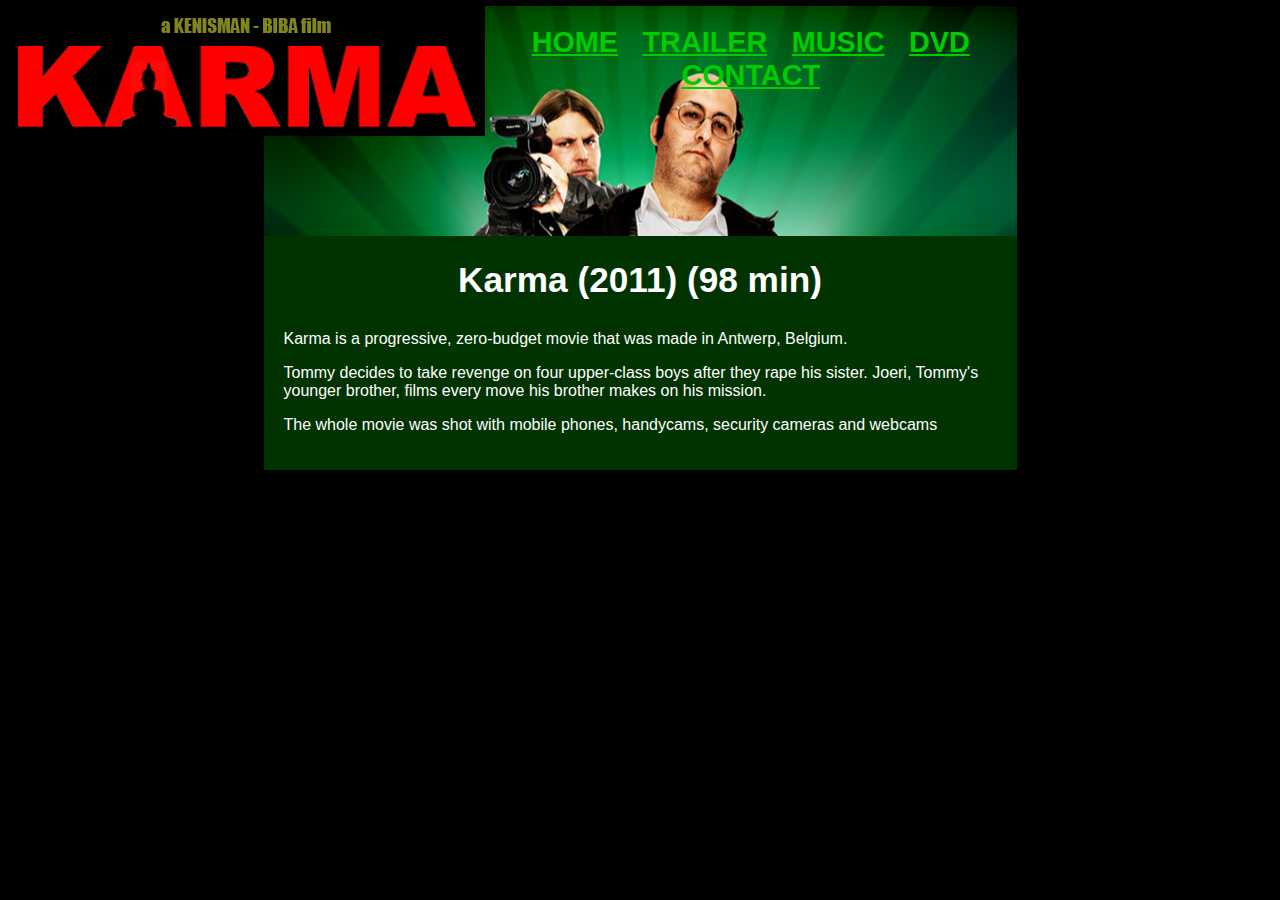
<file: about.htm>
<!DOCTYPE html>
<html xmlns="http://www.w3.org/1999/xhtml">
<head>
<meta http-equiv="Content-Type" content="text/html; charset=utf-8" />
<title>About Karma, the movie</title>
<link href="site.css" rel="stylesheet" type="text/css">
<link href="jqui.css" rel="stylesheet" type="text/css">
</head>
<body>
<div id="logo"><img src="images/logo.png" alt="Karma, the movie" /></div>
<div id="head">
<ul id="navigation">
	<li><span class="m-about"><a href="index.htm">HOME</a></span>
    </li><li><a href="trailer.htm">TRAILER</a></li>
    <li><a href="music.htm">MUSIC</a></li>
    <li><a href="dvd.htm">DVD</a></li>
    <li><a href="contact.htm">CONTACT</a></li>
</ul>
</div>
<div id="content">
    <div class="contentdiv"><h1>Karma (2011) (98 min)</h1>
<p>Karma is a progressive, zero-budget movie that was made in Antwerp, Belgium.</p>
        <p>Tommy decides to take revenge on four upper-class boys after they rape his sister.  Joeri, Tommy's younger brother, films every move his brother makes on his mission.</p>
        <p>The whole movie was shot with mobile phones, handycams, security cameras and webcams</p>
    </div>
</div>
</body>
</html>
</file>
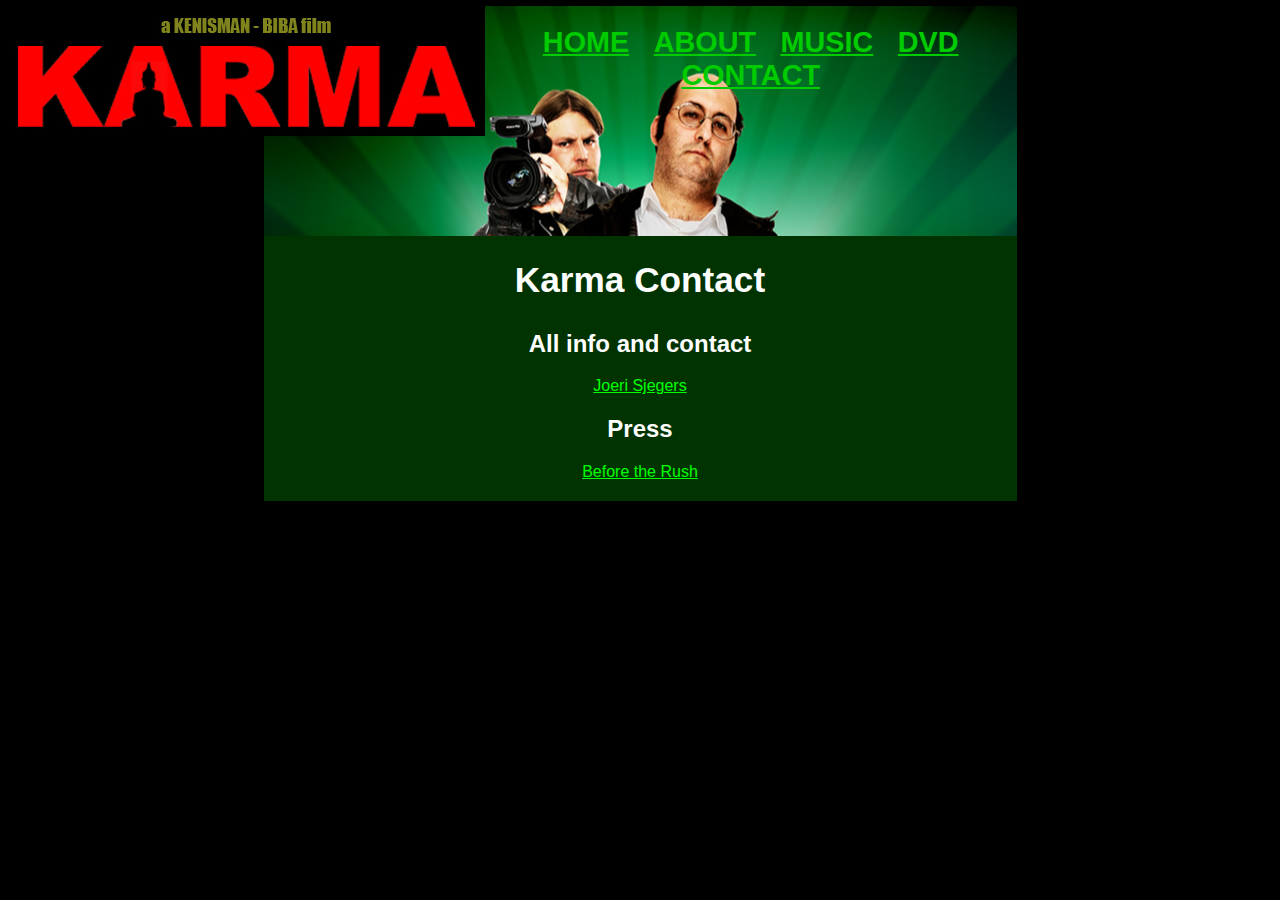
<file: contact.htm>
<!DOCTYPE html>
<html xmlns="http://www.w3.org/1999/xhtml">
<head>
<meta http-equiv="Content-Type" content="text/html; charset=utf-8" />
<title>Contact - Karma, the movie</title>
<link href="site.css" rel="stylesheet" type="text/css">
<link href="jqui.css" rel="stylesheet" type="text/css">
</head>
<body>
<div id="logo"><img src="images/logo.png" alt="Karma, the movie" /></div>
<div id="head">
<ul id="navigation">
	<li><span class="m-about"><a href="index.htm">HOME</a></span>
    </li>
	<li><a href="about.htm">ABOUT</a></li>
    <li><a href="music.htm">MUSIC</a></li>
    <li><a href="dvd.htm">DVD</a></li>
    <li><a href="contact.htm">CONTACT</a></li>
</ul>
</div>
<div id="content">
    <div class="contentdiv">
   	  <h1>Karma Contact</h1>
	  <center><h2>All info and contact</h2>
        <a href="mailto:joerisjegers@gmail.com">Joeri Sjegers</a>
        <h2>Press</h2>
        <a href="mailto:beforetherush@gmail.com">Before the Rush </a>
	  </center>
</div>
</body>
</html>
</file>
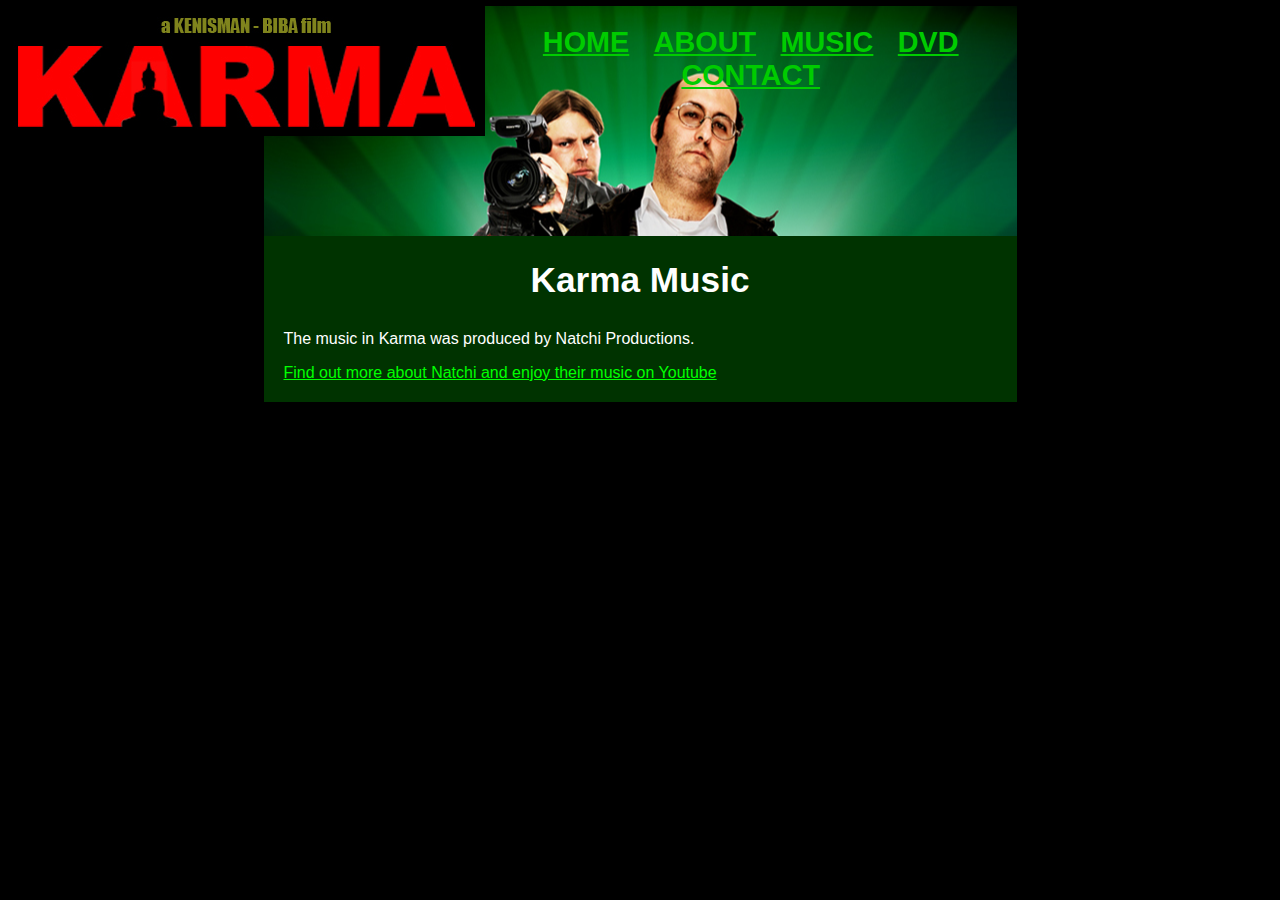
<file: music.htm>
<!DOCTYPE html>
<html xmlns="http://www.w3.org/1999/xhtml">
<head>
<meta http-equiv="Content-Type" content="text/html; charset=utf-8" />
<title>Music - Karma, the movie</title>
<link href="site.css" rel="stylesheet" type="text/css">
<link href="jqui.css" rel="stylesheet" type="text/css">
</head>
<body>
<div id="logo"><img src="images/logo.png" alt="Karma, the movie" /></div>
<div id="head">
<ul id="navigation">
	<li><span class="m-about"><a href="index.htm">HOME</a></span>
    </li>
	<li><a href="about.htm">ABOUT</a></li>
    <li><a href="music.htm">MUSIC</a></li>
    <li><a href="dvd.htm">DVD</a></li>
    <li><a href="contact.htm">CONTACT</a></li>
</ul>
</div>
<div id="content">
    <div class="contentdiv">
   	  <h1>Karma Music</h1>
<p>The music in Karma was produced by Natchi Productions.</p>

<a href="http://www.youtube.com/user/NatchiProductions">Find out more about Natchi and enjoy their music on Youtube </a></div>
</div>
</body>
</html>
</file>
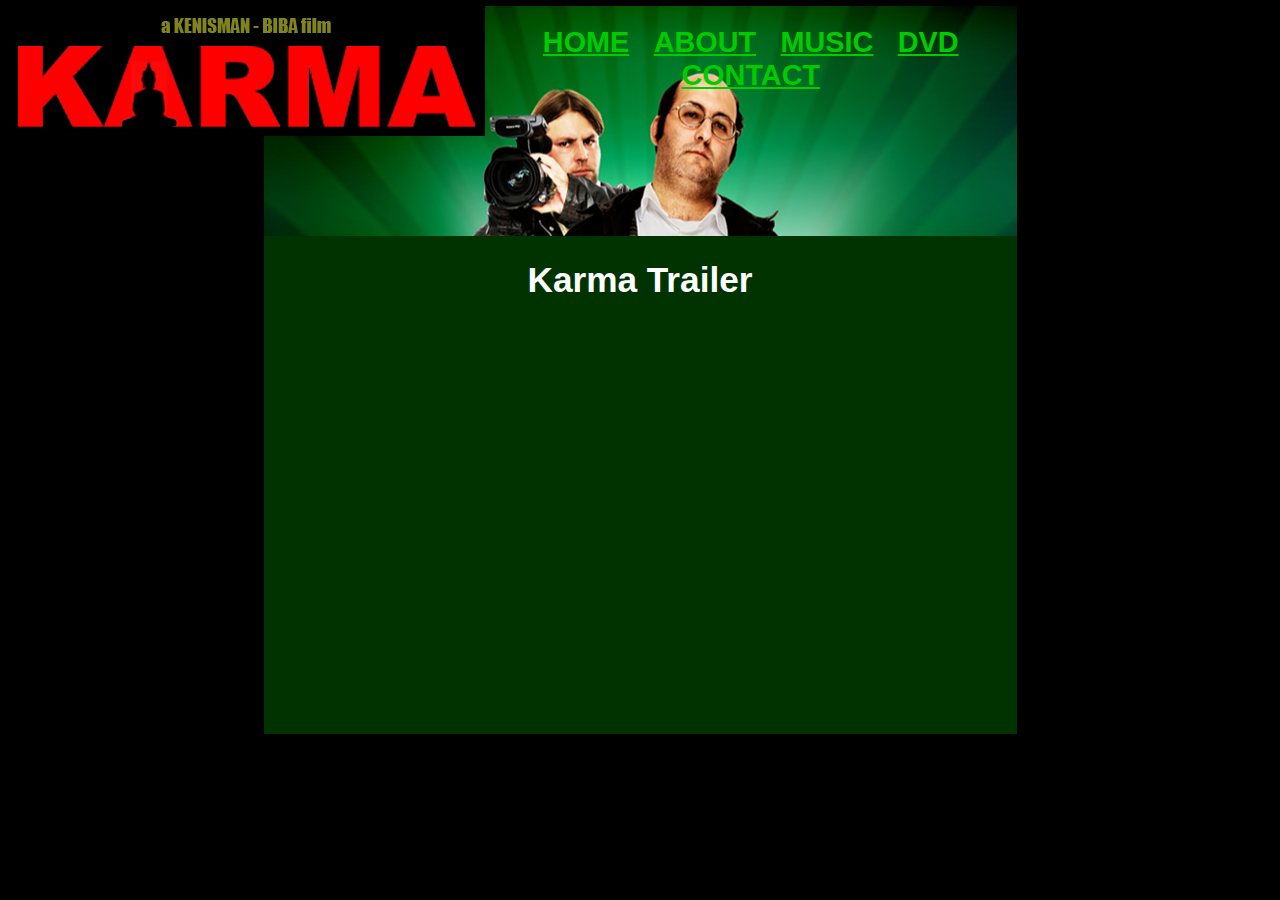
<file: trailer.htm>
<!DOCTYPE html>
<html xmlns="http://www.w3.org/1999/xhtml">
<head>
<meta http-equiv="Content-Type" content="text/html; charset=utf-8" />
<title>Trailer - Karma, the movie</title>
<link href="site.css" rel="stylesheet" type="text/css">
<link href="jqui.css" rel="stylesheet" type="text/css">
</head>
<body>
<div id="logo"><img src="images/logo.png" alt="Karma, the movie" /></div>
<div id="head">
<ul id="navigation">
	<li><span class="m-about"><a href="index.htm">HOME</a></span>
    </li>
	<li><a href="about.htm">ABOUT</a></li>
    <li><a href="music.htm">MUSIC</a></li>
    <li><a href="dvd.htm">DVD</a></li>
    <li><a href="contact.htm">CONTACT</a></li>
</ul>
</div>
<div id="content">
    <div class="contentdiv"><h1>Karma Trailer</h1>
    	<center><iframe style="margin-top: -10px;" width="640" height="390" src="http://www.youtube.com/embed/4m3w5TXW7f8?autoplay=1&wmode=opaque" frameborder="0" allowfullscreen></iframe></center>
    </div>
</div>
</body>
</html>
</file>
<file: site.css>
@charset "utf-8";

body {
	background-color: #000;
	font-family:Arial, Helvetica, sans-serif;
}
#logo {
	width: 477px;
	margin: 0 auto;
	float: left;
}
#head {
	width: 753px;
	height: 230px;
	background: url(images/banner.png) center no-repeat;
	margin: 0 auto;
	margin-top: -10px;
	text-align: center;
}
#navigation {
	padding-top: 20px;
	margin-left: -15px;
}
#navigation a {
	color: #0C0;
	font-size: 1.8em;
	font-family:Arial, Helvetica, sans-serif;
	font-weight: 700;
	
}
#navigation li {
	list-style:: none;
	display: inline;
	margin: 10px;
}
#content {
	color: #096;
	width: 753px;
	margin: 0 auto;
}
.contentdiv {
	background-color: #030;
	color: #fff;
	padding: 20px;
}
.contentdiv a {
	color: #0F0;
}
#content h1 {
	font-size: 2.2em;
	text-align: center;
	line-height: 0em;
	margin-bottom: 50px;
}
.column1 {
	float: left;
	width: 384px;
}

.column2 {
	float: left;
	width: 354px;
}

.clear {
	clear: both;
}
.ar {
	text-align: right;
	font-size: 1.2em;
	font-weight: 700;
}
.bigred {
	font-size: 1.2em;
	text-transform: uppercase;
	color: #F00;
}
.bigwhite {
	font-size: 1.2em;
	text-transform: uppercase;	
	color: #fff;
}
#share {
	float: left;
	width: 140px;
}
.share-item {
	float: left;
	width: 50px;
	margin: 10px;
}
.twitter-share-button {
float: left;
}
#top {
width: 620px;
margin: 0 auto;
}
</file>
<file: jqui.css>
/*
 * jQuery UI CSS Framework 1.8.14
 *
 * Copyright 2011, AUTHORS.txt (http://jqueryui.com/about)
 * Dual licensed under the MIT or GPL Version 2 licenses.
 * http://jquery.org/license
 *
 * http://docs.jquery.com/UI/Theming/API
 */

/* Layout helpers
----------------------------------*/
.ui-helper-hidden { display: none; }
.ui-helper-hidden-accessible { position: absolute !important; clip: rect(1px 1px 1px 1px); clip: rect(1px,1px,1px,1px); }
.ui-helper-reset { margin: 0; padding: 0; border: 0; outline: 0; line-height: 1.3; text-decoration: none; font-size: 100%; list-style: none; }
.ui-helper-clearfix:after { content: "."; display: block; height: 0; clear: both; visibility: hidden; }
.ui-helper-clearfix { display: inline-block; }
/* required comment for clearfix to work in Opera \*/
* html .ui-helper-clearfix { height:1%; }
.ui-helper-clearfix { display:block; }
/* end clearfix */
.ui-helper-zfix { width: 100%; height: 100%; top: 0; left: 0; position: absolute; opacity: 0; filter:Alpha(Opacity=0); }


/* Interaction Cues
----------------------------------*/
.ui-state-disabled { cursor: default !important; }


/* Icons
----------------------------------*/

/* states and images */
.ui-icon { display: block; text-indent: -99999px; overflow: hidden; background-repeat: no-repeat; }


/* Misc visuals
----------------------------------*/

/* Overlays */
.ui-widget-overlay { position: absolute; top: 0; left: 0; width: 100%; height: 100%; }


/*
 * jQuery UI CSS Framework 1.8.14
 *
 * Copyright 2011, AUTHORS.txt (http://jqueryui.com/about)
 * Dual licensed under the MIT or GPL Version 2 licenses.
 * http://jquery.org/license
 *
 * http://docs.jquery.com/UI/Theming/API
 *
 * To view and modify this theme, visit http://jqueryui.com/themeroller/?ffDefault=Lucida%20Grande,%20Lucida%20Sans,%20Arial,%20sans-serif&fwDefault=normal&fsDefault=1.1em&cornerRadius=10px&bgColorHeader=3a8104&bgTextureHeader=03_highlight_soft.png&bgImgOpacityHeader=33&borderColorHeader=3f7506&fcHeader=ffffff&iconColorHeader=ffffff&bgColorContent=285c00&bgTextureContent=05_inset_soft.png&bgImgOpacityContent=10&borderColorContent=72b42d&fcContent=ffffff&iconColorContent=72b42d&bgColorDefault=4ca20b&bgTextureDefault=03_highlight_soft.png&bgImgOpacityDefault=60&borderColorDefault=45930b&fcDefault=ffffff&iconColorDefault=ffffff&bgColorHover=4eb305&bgTextureHover=03_highlight_soft.png&bgImgOpacityHover=50&borderColorHover=8bd83b&fcHover=ffffff&iconColorHover=ffffff&bgColorActive=285c00&bgTextureActive=04_highlight_hard.png&bgImgOpacityActive=30&borderColorActive=72b42d&fcActive=ffffff&iconColorActive=ffffff&bgColorHighlight=fbf5d0&bgTextureHighlight=02_glass.png&bgImgOpacityHighlight=55&borderColorHighlight=f9dd34&fcHighlight=363636&iconColorHighlight=4eb305&bgColorError=ffdc2e&bgTextureError=08_diagonals_thick.png&bgImgOpacityError=95&borderColorError=fad000&fcError=2b2b2b&iconColorError=cd0a0a&bgColorOverlay=444444&bgTextureOverlay=08_diagonals_thick.png&bgImgOpacityOverlay=15&opacityOverlay=30&bgColorShadow=aaaaaa&bgTextureShadow=07_diagonals_small.png&bgImgOpacityShadow=0&opacityShadow=30&thicknessShadow=0px&offsetTopShadow=4px&offsetLeftShadow=4px&cornerRadiusShadow=4px
 */


/* Component containers
----------------------------------*/
.ui-widget { font-family: Lucida Grande, Lucida Sans, Arial, sans-serif; font-size: 1.1em; }
.ui-widget .ui-widget { font-size: 1em; }
.ui-widget input, .ui-widget select, .ui-widget textarea, .ui-widget button { font-family: Lucida Grande, Lucida Sans, Arial, sans-serif; font-size: 1em; }
.ui-widget-content { border: 1px solid #72b42d; background: #285c00 url(images/ui-bg_inset-soft_10_285c00_1x100.png) 50% bottom repeat-x; color: #ffffff; }
.ui-widget-content a { color: #ffffff; }
.ui-widget-header { border: 1px solid #3f7506; background: #3a8104 url(images/ui-bg_highlight-soft_33_3a8104_1x100.png) 50% 50% repeat-x; color: #ffffff; font-weight: bold; }
.ui-widget-header a { color: #ffffff; }

/* Interaction states
----------------------------------*/
.ui-state-default, .ui-widget-content .ui-state-default, .ui-widget-header .ui-state-default { border: 1px solid #45930b; background: #4ca20b url(images/ui-bg_highlight-soft_60_4ca20b_1x100.png) 50% 50% repeat-x; font-weight: normal; color: #ffffff; }
.ui-state-default a, .ui-state-default a:link, .ui-state-default a:visited { color: #ffffff; text-decoration: none; }
.ui-state-hover, .ui-widget-content .ui-state-hover, .ui-widget-header .ui-state-hover, .ui-state-focus, .ui-widget-content .ui-state-focus, .ui-widget-header .ui-state-focus { border: 1px solid #8bd83b; background: #4eb305 url(images/ui-bg_highlight-soft_50_4eb305_1x100.png) 50% 50% repeat-x; font-weight: normal; color: #ffffff; }
.ui-state-hover a, .ui-state-hover a:hover { color: #ffffff; text-decoration: none; }
.ui-state-active, .ui-widget-content .ui-state-active, .ui-widget-header .ui-state-active { border: 1px solid #72b42d; background: #285c00 url(images/ui-bg_highlight-hard_30_285c00_1x100.png) 50% 50% repeat-x; font-weight: normal; color: #ffffff; }
.ui-state-active a, .ui-state-active a:link, .ui-state-active a:visited { color: #ffffff; text-decoration: none; }
.ui-widget :active { outline: none; }

/* Interaction Cues
----------------------------------*/
.ui-state-highlight, .ui-widget-content .ui-state-highlight, .ui-widget-header .ui-state-highlight  {border: 1px solid #f9dd34; background: #fbf5d0 url(images/ui-bg_glass_55_fbf5d0_1x400.png) 50% 50% repeat-x; color: #363636; }
.ui-state-highlight a, .ui-widget-content .ui-state-highlight a,.ui-widget-header .ui-state-highlight a { color: #363636; }
.ui-state-error, .ui-widget-content .ui-state-error, .ui-widget-header .ui-state-error {border: 1px solid #fad000; background: #ffdc2e url(images/ui-bg_diagonals-thick_95_ffdc2e_40x40.png) 50% 50% repeat; color: #2b2b2b; }
.ui-state-error a, .ui-widget-content .ui-state-error a, .ui-widget-header .ui-state-error a { color: #2b2b2b; }
.ui-state-error-text, .ui-widget-content .ui-state-error-text, .ui-widget-header .ui-state-error-text { color: #2b2b2b; }
.ui-priority-primary, .ui-widget-content .ui-priority-primary, .ui-widget-header .ui-priority-primary { font-weight: bold; }
.ui-priority-secondary, .ui-widget-content .ui-priority-secondary,  .ui-widget-header .ui-priority-secondary { opacity: .7; filter:Alpha(Opacity=70); font-weight: normal; }
.ui-state-disabled, .ui-widget-content .ui-state-disabled, .ui-widget-header .ui-state-disabled { opacity: .35; filter:Alpha(Opacity=35); background-image: none; }

/* Icons
----------------------------------*/

/* states and images */
.ui-icon { width: 16px; height: 16px; background-image: url(images/ui-icons_72b42d_256x240.png); }
.ui-widget-content .ui-icon {background-image: url(images/ui-icons_72b42d_256x240.png); }
.ui-widget-header .ui-icon {background-image: url(images/ui-icons_ffffff_256x240.png); }
.ui-state-default .ui-icon { background-image: url(images/ui-icons_ffffff_256x240.png); }
.ui-state-hover .ui-icon, .ui-state-focus .ui-icon {background-image: url(images/ui-icons_ffffff_256x240.png); }
.ui-state-active .ui-icon {background-image: url(images/ui-icons_ffffff_256x240.png); }
.ui-state-highlight .ui-icon {background-image: url(images/ui-icons_4eb305_256x240.png); }
.ui-state-error .ui-icon, .ui-state-error-text .ui-icon {background-image: url(images/ui-icons_cd0a0a_256x240.png); }

/* positioning */
.ui-icon-carat-1-n { background-position: 0 0; }
.ui-icon-carat-1-ne { background-position: -16px 0; }
.ui-icon-carat-1-e { background-position: -32px 0; }
.ui-icon-carat-1-se { background-position: -48px 0; }
.ui-icon-carat-1-s { background-position: -64px 0; }
.ui-icon-carat-1-sw { background-position: -80px 0; }
.ui-icon-carat-1-w { background-position: -96px 0; }
.ui-icon-carat-1-nw { background-position: -112px 0; }
.ui-icon-carat-2-n-s { background-position: -128px 0; }
.ui-icon-carat-2-e-w { background-position: -144px 0; }
.ui-icon-triangle-1-n { background-position: 0 -16px; }
.ui-icon-triangle-1-ne { background-position: -16px -16px; }
.ui-icon-triangle-1-e { background-position: -32px -16px; }
.ui-icon-triangle-1-se { background-position: -48px -16px; }
.ui-icon-triangle-1-s { background-position: -64px -16px; }
.ui-icon-triangle-1-sw { background-position: -80px -16px; }
.ui-icon-triangle-1-w { background-position: -96px -16px; }
.ui-icon-triangle-1-nw { background-position: -112px -16px; }
.ui-icon-triangle-2-n-s { background-position: -128px -16px; }
.ui-icon-triangle-2-e-w { background-position: -144px -16px; }
.ui-icon-arrow-1-n { background-position: 0 -32px; }
.ui-icon-arrow-1-ne { background-position: -16px -32px; }
.ui-icon-arrow-1-e { background-position: -32px -32px; }
.ui-icon-arrow-1-se { background-position: -48px -32px; }
.ui-icon-arrow-1-s { background-position: -64px -32px; }
.ui-icon-arrow-1-sw { background-position: -80px -32px; }
.ui-icon-arrow-1-w { background-position: -96px -32px; }
.ui-icon-arrow-1-nw { background-position: -112px -32px; }
.ui-icon-arrow-2-n-s { background-position: -128px -32px; }
.ui-icon-arrow-2-ne-sw { background-position: -144px -32px; }
.ui-icon-arrow-2-e-w { background-position: -160px -32px; }
.ui-icon-arrow-2-se-nw { background-position: -176px -32px; }
.ui-icon-arrowstop-1-n { background-position: -192px -32px; }
.ui-icon-arrowstop-1-e { background-position: -208px -32px; }
.ui-icon-arrowstop-1-s { background-position: -224px -32px; }
.ui-icon-arrowstop-1-w { background-position: -240px -32px; }
.ui-icon-arrowthick-1-n { background-position: 0 -48px; }
.ui-icon-arrowthick-1-ne { background-position: -16px -48px; }
.ui-icon-arrowthick-1-e { background-position: -32px -48px; }
.ui-icon-arrowthick-1-se { background-position: -48px -48px; }
.ui-icon-arrowthick-1-s { background-position: -64px -48px; }
.ui-icon-arrowthick-1-sw { background-position: -80px -48px; }
.ui-icon-arrowthick-1-w { background-position: -96px -48px; }
.ui-icon-arrowthick-1-nw { background-position: -112px -48px; }
.ui-icon-arrowthick-2-n-s { background-position: -128px -48px; }
.ui-icon-arrowthick-2-ne-sw { background-position: -144px -48px; }
.ui-icon-arrowthick-2-e-w { background-position: -160px -48px; }
.ui-icon-arrowthick-2-se-nw { background-position: -176px -48px; }
.ui-icon-arrowthickstop-1-n { background-position: -192px -48px; }
.ui-icon-arrowthickstop-1-e { background-position: -208px -48px; }
.ui-icon-arrowthickstop-1-s { background-position: -224px -48px; }
.ui-icon-arrowthickstop-1-w { background-position: -240px -48px; }
.ui-icon-arrowreturnthick-1-w { background-position: 0 -64px; }
.ui-icon-arrowreturnthick-1-n { background-position: -16px -64px; }
.ui-icon-arrowreturnthick-1-e { background-position: -32px -64px; }
.ui-icon-arrowreturnthick-1-s { background-position: -48px -64px; }
.ui-icon-arrowreturn-1-w { background-position: -64px -64px; }
.ui-icon-arrowreturn-1-n { background-position: -80px -64px; }
.ui-icon-arrowreturn-1-e { background-position: -96px -64px; }
.ui-icon-arrowreturn-1-s { background-position: -112px -64px; }
.ui-icon-arrowrefresh-1-w { background-position: -128px -64px; }
.ui-icon-arrowrefresh-1-n { background-position: -144px -64px; }
.ui-icon-arrowrefresh-1-e { background-position: -160px -64px; }
.ui-icon-arrowrefresh-1-s { background-position: -176px -64px; }
.ui-icon-arrow-4 { background-position: 0 -80px; }
.ui-icon-arrow-4-diag { background-position: -16px -80px; }
.ui-icon-extlink { background-position: -32px -80px; }
.ui-icon-newwin { background-position: -48px -80px; }
.ui-icon-refresh { background-position: -64px -80px; }
.ui-icon-shuffle { background-position: -80px -80px; }
.ui-icon-transfer-e-w { background-position: -96px -80px; }
.ui-icon-transferthick-e-w { background-position: -112px -80px; }
.ui-icon-folder-collapsed { background-position: 0 -96px; }
.ui-icon-folder-open { background-position: -16px -96px; }
.ui-icon-document { background-position: -32px -96px; }
.ui-icon-document-b { background-position: -48px -96px; }
.ui-icon-note { background-position: -64px -96px; }
.ui-icon-mail-closed { background-position: -80px -96px; }
.ui-icon-mail-open { background-position: -96px -96px; }
.ui-icon-suitcase { background-position: -112px -96px; }
.ui-icon-comment { background-position: -128px -96px; }
.ui-icon-person { background-position: -144px -96px; }
.ui-icon-print { background-position: -160px -96px; }
.ui-icon-trash { background-position: -176px -96px; }
.ui-icon-locked { background-position: -192px -96px; }
.ui-icon-unlocked { background-position: -208px -96px; }
.ui-icon-bookmark { background-position: -224px -96px; }
.ui-icon-tag { background-position: -240px -96px; }
.ui-icon-home { background-position: 0 -112px; }
.ui-icon-flag { background-position: -16px -112px; }
.ui-icon-calendar { background-position: -32px -112px; }
.ui-icon-cart { background-position: -48px -112px; }
.ui-icon-pencil { background-position: -64px -112px; }
.ui-icon-clock { background-position: -80px -112px; }
.ui-icon-disk { background-position: -96px -112px; }
.ui-icon-calculator { background-position: -112px -112px; }
.ui-icon-zoomin { background-position: -128px -112px; }
.ui-icon-zoomout { background-position: -144px -112px; }
.ui-icon-search { background-position: -160px -112px; }
.ui-icon-wrench { background-position: -176px -112px; }
.ui-icon-gear { background-position: -192px -112px; }
.ui-icon-heart { background-position: -208px -112px; }
.ui-icon-star { background-position: -224px -112px; }
.ui-icon-link { background-position: -240px -112px; }
.ui-icon-cancel { background-position: 0 -128px; }
.ui-icon-plus { background-position: -16px -128px; }
.ui-icon-plusthick { background-position: -32px -128px; }
.ui-icon-minus { background-position: -48px -128px; }
.ui-icon-minusthick { background-position: -64px -128px; }
.ui-icon-close { background-position: -80px -128px; }
.ui-icon-closethick { background-position: -96px -128px; }
.ui-icon-key { background-position: -112px -128px; }
.ui-icon-lightbulb { background-position: -128px -128px; }
.ui-icon-scissors { background-position: -144px -128px; }
.ui-icon-clipboard { background-position: -160px -128px; }
.ui-icon-copy { background-position: -176px -128px; }
.ui-icon-contact { background-position: -192px -128px; }
.ui-icon-image { background-position: -208px -128px; }
.ui-icon-video { background-position: -224px -128px; }
.ui-icon-script { background-position: -240px -128px; }
.ui-icon-alert { background-position: 0 -144px; }
.ui-icon-info { background-position: -16px -144px; }
.ui-icon-notice { background-position: -32px -144px; }
.ui-icon-help { background-position: -48px -144px; }
.ui-icon-check { background-position: -64px -144px; }
.ui-icon-bullet { background-position: -80px -144px; }
.ui-icon-radio-off { background-position: -96px -144px; }
.ui-icon-radio-on { background-position: -112px -144px; }
.ui-icon-pin-w { background-position: -128px -144px; }
.ui-icon-pin-s { background-position: -144px -144px; }
.ui-icon-play { background-position: 0 -160px; }
.ui-icon-pause { background-position: -16px -160px; }
.ui-icon-seek-next { background-position: -32px -160px; }
.ui-icon-seek-prev { background-position: -48px -160px; }
.ui-icon-seek-end { background-position: -64px -160px; }
.ui-icon-seek-start { background-position: -80px -160px; }
/* ui-icon-seek-first is deprecated, use ui-icon-seek-start instead */
.ui-icon-seek-first { background-position: -80px -160px; }
.ui-icon-stop { background-position: -96px -160px; }
.ui-icon-eject { background-position: -112px -160px; }
.ui-icon-volume-off { background-position: -128px -160px; }
.ui-icon-volume-on { background-position: -144px -160px; }
.ui-icon-power { background-position: 0 -176px; }
.ui-icon-signal-diag { background-position: -16px -176px; }
.ui-icon-signal { background-position: -32px -176px; }
.ui-icon-battery-0 { background-position: -48px -176px; }
.ui-icon-battery-1 { background-position: -64px -176px; }
.ui-icon-battery-2 { background-position: -80px -176px; }
.ui-icon-battery-3 { background-position: -96px -176px; }
.ui-icon-circle-plus { background-position: 0 -192px; }
.ui-icon-circle-minus { background-position: -16px -192px; }
.ui-icon-circle-close { background-position: -32px -192px; }
.ui-icon-circle-triangle-e { background-position: -48px -192px; }
.ui-icon-circle-triangle-s { background-position: -64px -192px; }
.ui-icon-circle-triangle-w { background-position: -80px -192px; }
.ui-icon-circle-triangle-n { background-position: -96px -192px; }
.ui-icon-circle-arrow-e { background-position: -112px -192px; }
.ui-icon-circle-arrow-s { background-position: -128px -192px; }
.ui-icon-circle-arrow-w { background-position: -144px -192px; }
.ui-icon-circle-arrow-n { background-position: -160px -192px; }
.ui-icon-circle-zoomin { background-position: -176px -192px; }
.ui-icon-circle-zoomout { background-position: -192px -192px; }
.ui-icon-circle-check { background-position: -208px -192px; }
.ui-icon-circlesmall-plus { background-position: 0 -208px; }
.ui-icon-circlesmall-minus { background-position: -16px -208px; }
.ui-icon-circlesmall-close { background-position: -32px -208px; }
.ui-icon-squaresmall-plus { background-position: -48px -208px; }
.ui-icon-squaresmall-minus { background-position: -64px -208px; }
.ui-icon-squaresmall-close { background-position: -80px -208px; }
.ui-icon-grip-dotted-vertical { background-position: 0 -224px; }
.ui-icon-grip-dotted-horizontal { background-position: -16px -224px; }
.ui-icon-grip-solid-vertical { background-position: -32px -224px; }
.ui-icon-grip-solid-horizontal { background-position: -48px -224px; }
.ui-icon-gripsmall-diagonal-se { background-position: -64px -224px; }
.ui-icon-grip-diagonal-se { background-position: -80px -224px; }


/* Misc visuals
----------------------------------*/

/* Corner radius */
.ui-corner-all, .ui-corner-top, .ui-corner-left, .ui-corner-tl { -moz-border-radius-topleft: 10px; -webkit-border-top-left-radius: 10px; -khtml-border-top-left-radius: 10px; border-top-left-radius: 10px; }
.ui-corner-all, .ui-corner-top, .ui-corner-right, .ui-corner-tr { -moz-border-radius-topright: 10px; -webkit-border-top-right-radius: 10px; -khtml-border-top-right-radius: 10px; border-top-right-radius: 10px; }
.ui-corner-all, .ui-corner-bottom, .ui-corner-left, .ui-corner-bl { -moz-border-radius-bottomleft: 10px; -webkit-border-bottom-left-radius: 10px; -khtml-border-bottom-left-radius: 10px; border-bottom-left-radius: 10px; }
.ui-corner-all, .ui-corner-bottom, .ui-corner-right, .ui-corner-br { -moz-border-radius-bottomright: 10px; -webkit-border-bottom-right-radius: 10px; -khtml-border-bottom-right-radius: 10px; border-bottom-right-radius: 10px; }

/* Overlays */
.ui-widget-overlay { background: #444444 url(images/ui-bg_diagonals-thick_15_444444_40x40.png) 50% 50% repeat; opacity: .30;filter:Alpha(Opacity=30); }
.ui-widget-shadow { margin: 4px 0 0 4px; padding: 0px; background: #aaaaaa url(images/ui-bg_diagonals-small_0_aaaaaa_40x40.png) 50% 50% repeat; opacity: .30;filter:Alpha(Opacity=30); -moz-border-radius: 4px; -khtml-border-radius: 4px; -webkit-border-radius: 4px; border-radius: 4px; }/*
 * jQuery UI Resizable 1.8.14
 *
 * Copyright 2011, AUTHORS.txt (http://jqueryui.com/about)
 * Dual licensed under the MIT or GPL Version 2 licenses.
 * http://jquery.org/license
 *
 * http://docs.jquery.com/UI/Resizable#theming
 */
.ui-resizable { position: relative;}
.ui-resizable-handle { position: absolute;font-size: 0.1px;z-index: 99999; display: block; }
.ui-resizable-disabled .ui-resizable-handle, .ui-resizable-autohide .ui-resizable-handle { display: none; }
.ui-resizable-n { cursor: n-resize; height: 7px; width: 100%; top: -5px; left: 0; }
.ui-resizable-s { cursor: s-resize; height: 7px; width: 100%; bottom: -5px; left: 0; }
.ui-resizable-e { cursor: e-resize; width: 7px; right: -5px; top: 0; height: 100%; }
.ui-resizable-w { cursor: w-resize; width: 7px; left: -5px; top: 0; height: 100%; }
.ui-resizable-se { cursor: se-resize; width: 12px; height: 12px; right: 1px; bottom: 1px; }
.ui-resizable-sw { cursor: sw-resize; width: 9px; height: 9px; left: -5px; bottom: -5px; }
.ui-resizable-nw { cursor: nw-resize; width: 9px; height: 9px; left: -5px; top: -5px; }
.ui-resizable-ne { cursor: ne-resize; width: 9px; height: 9px; right: -5px; top: -5px;}/*
 * jQuery UI Selectable 1.8.14
 *
 * Copyright 2011, AUTHORS.txt (http://jqueryui.com/about)
 * Dual licensed under the MIT or GPL Version 2 licenses.
 * http://jquery.org/license
 *
 * http://docs.jquery.com/UI/Selectable#theming
 */
.ui-selectable-helper { position: absolute; z-index: 100; border:1px dotted black; }
/*
 * jQuery UI Accordion 1.8.14
 *
 * Copyright 2011, AUTHORS.txt (http://jqueryui.com/about)
 * Dual licensed under the MIT or GPL Version 2 licenses.
 * http://jquery.org/license
 *
 * http://docs.jquery.com/UI/Accordion#theming
 */
/* IE/Win - Fix animation bug - #4615 */
.ui-accordion { width: 100%; }
.ui-accordion .ui-accordion-header { cursor: pointer; position: relative; margin-top: 1px; zoom: 1; }
.ui-accordion .ui-accordion-li-fix { display: inline; }
.ui-accordion .ui-accordion-header-active { border-bottom: 0 !important; }
.ui-accordion .ui-accordion-header a { display: block; font-size: 1em; padding: .5em .5em .5em .7em; }
.ui-accordion-icons .ui-accordion-header a { padding-left: 2.2em; }
.ui-accordion .ui-accordion-header .ui-icon { position: absolute; left: .5em; top: 50%; margin-top: -8px; }
.ui-accordion .ui-accordion-content { padding: 1em 2.2em; border-top: 0; margin-top: -2px; position: relative; top: 1px; margin-bottom: 2px; overflow: auto; display: none; zoom: 1; }
.ui-accordion .ui-accordion-content-active { display: block; }
/*
 * jQuery UI Autocomplete 1.8.14
 *
 * Copyright 2011, AUTHORS.txt (http://jqueryui.com/about)
 * Dual licensed under the MIT or GPL Version 2 licenses.
 * http://jquery.org/license
 *
 * http://docs.jquery.com/UI/Autocomplete#theming
 */
.ui-autocomplete { position: absolute; cursor: default; }	

/* workarounds */
* html .ui-autocomplete { width:1px; } /* without this, the menu expands to 100% in IE6 */

/*
 * jQuery UI Menu 1.8.14
 *
 * Copyright 2010, AUTHORS.txt (http://jqueryui.com/about)
 * Dual licensed under the MIT or GPL Version 2 licenses.
 * http://jquery.org/license
 *
 * http://docs.jquery.com/UI/Menu#theming
 */
.ui-menu {
	list-style:none;
	padding: 2px;
	margin: 0;
	display:block;
	float: left;
}
.ui-menu .ui-menu {
	margin-top: -3px;
}
.ui-menu .ui-menu-item {
	margin:0;
	padding: 0;
	zoom: 1;
	float: left;
	clear: left;
	width: 100%;
}
.ui-menu .ui-menu-item a {
	text-decoration:none;
	display:block;
	padding:.2em .4em;
	line-height:1.5;
	zoom:1;
}
.ui-menu .ui-menu-item a.ui-state-hover,
.ui-menu .ui-menu-item a.ui-state-active {
	font-weight: normal;
	margin: -1px;
}
/*
 * jQuery UI Button 1.8.14
 *
 * Copyright 2011, AUTHORS.txt (http://jqueryui.com/about)
 * Dual licensed under the MIT or GPL Version 2 licenses.
 * http://jquery.org/license
 *
 * http://docs.jquery.com/UI/Button#theming
 */
.ui-button { display: inline-block; position: relative; padding: 0; margin-right: .1em; text-decoration: none !important; cursor: pointer; text-align: center; zoom: 1; overflow: visible; } /* the overflow property removes extra width in IE */
.ui-button-icon-only { width: 2.2em; } /* to make room for the icon, a width needs to be set here */
button.ui-button-icon-only { width: 2.4em; } /* button elements seem to need a little more width */
.ui-button-icons-only { width: 3.4em; } 
button.ui-button-icons-only { width: 3.7em; } 

/*button text element */
.ui-button .ui-button-text { display: block; line-height: 1.4;  }
.ui-button-text-only .ui-button-text { padding: .4em 1em; }
.ui-button-icon-only .ui-button-text, .ui-button-icons-only .ui-button-text { padding: .4em; text-indent: -9999999px; }
.ui-button-text-icon-primary .ui-button-text, .ui-button-text-icons .ui-button-text { padding: .4em 1em .4em 2.1em; }
.ui-button-text-icon-secondary .ui-button-text, .ui-button-text-icons .ui-button-text { padding: .4em 2.1em .4em 1em; }
.ui-button-text-icons .ui-button-text { padding-left: 2.1em; padding-right: 2.1em; }
/* no icon support for input elements, provide padding by default */
input.ui-button { padding: .4em 1em; }

/*button icon element(s) */
.ui-button-icon-only .ui-icon, .ui-button-text-icon-primary .ui-icon, .ui-button-text-icon-secondary .ui-icon, .ui-button-text-icons .ui-icon, .ui-button-icons-only .ui-icon { position: absolute; top: 50%; margin-top: -8px; }
.ui-button-icon-only .ui-icon { left: 50%; margin-left: -8px; }
.ui-button-text-icon-primary .ui-button-icon-primary, .ui-button-text-icons .ui-button-icon-primary, .ui-button-icons-only .ui-button-icon-primary { left: .5em; }
.ui-button-text-icon-secondary .ui-button-icon-secondary, .ui-button-text-icons .ui-button-icon-secondary, .ui-button-icons-only .ui-button-icon-secondary { right: .5em; }
.ui-button-text-icons .ui-button-icon-secondary, .ui-button-icons-only .ui-button-icon-secondary { right: .5em; }

/*button sets*/
.ui-buttonset { margin-right: 7px; }
.ui-buttonset .ui-button { margin-left: 0; margin-right: -.3em; }

/* workarounds */
button.ui-button::-moz-focus-inner { border: 0; padding: 0; } /* reset extra padding in Firefox */
/*
 * jQuery UI Dialog 1.8.14
 *
 * Copyright 2011, AUTHORS.txt (http://jqueryui.com/about)
 * Dual licensed under the MIT or GPL Version 2 licenses.
 * http://jquery.org/license
 *
 * http://docs.jquery.com/UI/Dialog#theming
 */
.ui-dialog { position: absolute; padding: .2em; width: 300px; overflow: hidden; }
.ui-dialog .ui-dialog-titlebar { padding: .4em 1em; position: relative;  }
.ui-dialog .ui-dialog-title { float: left; margin: .1em 16px .1em 0; } 
.ui-dialog .ui-dialog-titlebar-close { position: absolute; right: .3em; top: 50%; width: 19px; margin: -10px 0 0 0; padding: 1px; height: 18px; }
.ui-dialog .ui-dialog-titlebar-close span { display: block; margin: 1px; }
.ui-dialog .ui-dialog-titlebar-close:hover, .ui-dialog .ui-dialog-titlebar-close:focus { padding: 0; }
.ui-dialog .ui-dialog-content { position: relative; border: 0; padding: .5em 1em; background: none; overflow: auto; zoom: 1; }
.ui-dialog .ui-dialog-buttonpane { text-align: left; border-width: 1px 0 0 0; background-image: none; margin: .5em 0 0 0; padding: .3em 1em .5em .4em; }
.ui-dialog .ui-dialog-buttonpane .ui-dialog-buttonset { float: right; }
.ui-dialog .ui-dialog-buttonpane button { margin: .5em .4em .5em 0; cursor: pointer; }
.ui-dialog .ui-resizable-se { width: 14px; height: 14px; right: 3px; bottom: 3px; }
.ui-draggable .ui-dialog-titlebar { cursor: move; }
/*
 * jQuery UI Slider 1.8.14
 *
 * Copyright 2011, AUTHORS.txt (http://jqueryui.com/about)
 * Dual licensed under the MIT or GPL Version 2 licenses.
 * http://jquery.org/license
 *
 * http://docs.jquery.com/UI/Slider#theming
 */
.ui-slider { position: relative; text-align: left; }
.ui-slider .ui-slider-handle { position: absolute; z-index: 2; width: 1.2em; height: 1.2em; cursor: default; }
.ui-slider .ui-slider-range { position: absolute; z-index: 1; font-size: .7em; display: block; border: 0; background-position: 0 0; }

.ui-slider-horizontal { height: .8em; }
.ui-slider-horizontal .ui-slider-handle { top: -.3em; margin-left: -.6em; }
.ui-slider-horizontal .ui-slider-range { top: 0; height: 100%; }
.ui-slider-horizontal .ui-slider-range-min { left: 0; }
.ui-slider-horizontal .ui-slider-range-max { right: 0; }

.ui-slider-vertical { width: .8em; height: 100px; }
.ui-slider-vertical .ui-slider-handle { left: -.3em; margin-left: 0; margin-bottom: -.6em; }
.ui-slider-vertical .ui-slider-range { left: 0; width: 100%; }
.ui-slider-vertical .ui-slider-range-min { bottom: 0; }
.ui-slider-vertical .ui-slider-range-max { top: 0; }/*
 * jQuery UI Tabs 1.8.14
 *
 * Copyright 2011, AUTHORS.txt (http://jqueryui.com/about)
 * Dual licensed under the MIT or GPL Version 2 licenses.
 * http://jquery.org/license
 *
 * http://docs.jquery.com/UI/Tabs#theming
 */
.ui-tabs { position: relative; padding: .2em; zoom: 1; } /* position: relative prevents IE scroll bug (element with position: relative inside container with overflow: auto appear as "fixed") */
.ui-tabs .ui-tabs-nav { margin: 0; padding: .2em .2em 0; }
.ui-tabs .ui-tabs-nav li { list-style: none; float: left; position: relative; top: 1px; margin: 0 .2em 1px 0; border-bottom: 0 !important; padding: 0; white-space: nowrap; }
.ui-tabs .ui-tabs-nav li a { float: left; padding: .5em 1em; text-decoration: none; }
.ui-tabs .ui-tabs-nav li.ui-tabs-selected { margin-bottom: 0; padding-bottom: 1px; }
.ui-tabs .ui-tabs-nav li.ui-tabs-selected a, .ui-tabs .ui-tabs-nav li.ui-state-disabled a, .ui-tabs .ui-tabs-nav li.ui-state-processing a { cursor: text; }
.ui-tabs .ui-tabs-nav li a, .ui-tabs.ui-tabs-collapsible .ui-tabs-nav li.ui-tabs-selected a { cursor: pointer; } /* first selector in group seems obsolete, but required to overcome bug in Opera applying cursor: text overall if defined elsewhere... */
.ui-tabs .ui-tabs-panel { display: block; border-width: 0; padding: 1em 1.4em; background: none; }
.ui-tabs .ui-tabs-hide { display: none !important; }
/*
 * jQuery UI Datepicker 1.8.14
 *
 * Copyright 2011, AUTHORS.txt (http://jqueryui.com/about)
 * Dual licensed under the MIT or GPL Version 2 licenses.
 * http://jquery.org/license
 *
 * http://docs.jquery.com/UI/Datepicker#theming
 */
.ui-datepicker { width: 17em; padding: .2em .2em 0; display: none; }
.ui-datepicker .ui-datepicker-header { position:relative; padding:.2em 0; }
.ui-datepicker .ui-datepicker-prev, .ui-datepicker .ui-datepicker-next { position:absolute; top: 2px; width: 1.8em; height: 1.8em; }
.ui-datepicker .ui-datepicker-prev-hover, .ui-datepicker .ui-datepicker-next-hover { top: 1px; }
.ui-datepicker .ui-datepicker-prev { left:2px; }
.ui-datepicker .ui-datepicker-next { right:2px; }
.ui-datepicker .ui-datepicker-prev-hover { left:1px; }
.ui-datepicker .ui-datepicker-next-hover { right:1px; }
.ui-datepicker .ui-datepicker-prev span, .ui-datepicker .ui-datepicker-next span { display: block; position: absolute; left: 50%; margin-left: -8px; top: 50%; margin-top: -8px;  }
.ui-datepicker .ui-datepicker-title { margin: 0 2.3em; line-height: 1.8em; text-align: center; }
.ui-datepicker .ui-datepicker-title select { font-size:1em; margin:1px 0; }
.ui-datepicker select.ui-datepicker-month-year {width: 100%;}
.ui-datepicker select.ui-datepicker-month, 
.ui-datepicker select.ui-datepicker-year { width: 49%;}
.ui-datepicker table {width: 100%; font-size: .9em; border-collapse: collapse; margin:0 0 .4em; }
.ui-datepicker th { padding: .7em .3em; text-align: center; font-weight: bold; border: 0;  }
.ui-datepicker td { border: 0; padding: 1px; }
.ui-datepicker td span, .ui-datepicker td a { display: block; padding: .2em; text-align: right; text-decoration: none; }
.ui-datepicker .ui-datepicker-buttonpane { background-image: none; margin: .7em 0 0 0; padding:0 .2em; border-left: 0; border-right: 0; border-bottom: 0; }
.ui-datepicker .ui-datepicker-buttonpane button { float: right; margin: .5em .2em .4em; cursor: pointer; padding: .2em .6em .3em .6em; width:auto; overflow:visible; }
.ui-datepicker .ui-datepicker-buttonpane button.ui-datepicker-current { float:left; }

/* with multiple calendars */
.ui-datepicker.ui-datepicker-multi { width:auto; }
.ui-datepicker-multi .ui-datepicker-group { float:left; }
.ui-datepicker-multi .ui-datepicker-group table { width:95%; margin:0 auto .4em; }
.ui-datepicker-multi-2 .ui-datepicker-group { width:50%; }
.ui-datepicker-multi-3 .ui-datepicker-group { width:33.3%; }
.ui-datepicker-multi-4 .ui-datepicker-group { width:25%; }
.ui-datepicker-multi .ui-datepicker-group-last .ui-datepicker-header { border-left-width:0; }
.ui-datepicker-multi .ui-datepicker-group-middle .ui-datepicker-header { border-left-width:0; }
.ui-datepicker-multi .ui-datepicker-buttonpane { clear:left; }
.ui-datepicker-row-break { clear:both; width:100%; font-size:0em; }

/* RTL support */
.ui-datepicker-rtl { direction: rtl; }
.ui-datepicker-rtl .ui-datepicker-prev { right: 2px; left: auto; }
.ui-datepicker-rtl .ui-datepicker-next { left: 2px; right: auto; }
.ui-datepicker-rtl .ui-datepicker-prev:hover { right: 1px; left: auto; }
.ui-datepicker-rtl .ui-datepicker-next:hover { left: 1px; right: auto; }
.ui-datepicker-rtl .ui-datepicker-buttonpane { clear:right; }
.ui-datepicker-rtl .ui-datepicker-buttonpane button { float: left; }
.ui-datepicker-rtl .ui-datepicker-buttonpane button.ui-datepicker-current { float:right; }
.ui-datepicker-rtl .ui-datepicker-group { float:right; }
.ui-datepicker-rtl .ui-datepicker-group-last .ui-datepicker-header { border-right-width:0; border-left-width:1px; }
.ui-datepicker-rtl .ui-datepicker-group-middle .ui-datepicker-header { border-right-width:0; border-left-width:1px; }

/* IE6 IFRAME FIX (taken from datepicker 1.5.3 */
.ui-datepicker-cover {
    display: none; /*sorry for IE5*/
    display/**/: block; /*sorry for IE5*/
    position: absolute; /*must have*/
    z-index: -1; /*must have*/
    filter: mask(); /*must have*/
    top: -4px; /*must have*/
    left: -4px; /*must have*/
    width: 200px; /*must have*/
    height: 200px; /*must have*/
}/*
 * jQuery UI Progressbar 1.8.14
 *
 * Copyright 2011, AUTHORS.txt (http://jqueryui.com/about)
 * Dual licensed under the MIT or GPL Version 2 licenses.
 * http://jquery.org/license
 *
 * http://docs.jquery.com/UI/Progressbar#theming
 */
.ui-progressbar { height:2em; text-align: left; }
.ui-progressbar .ui-progressbar-value {margin: -1px; height:100%; }
</file>
